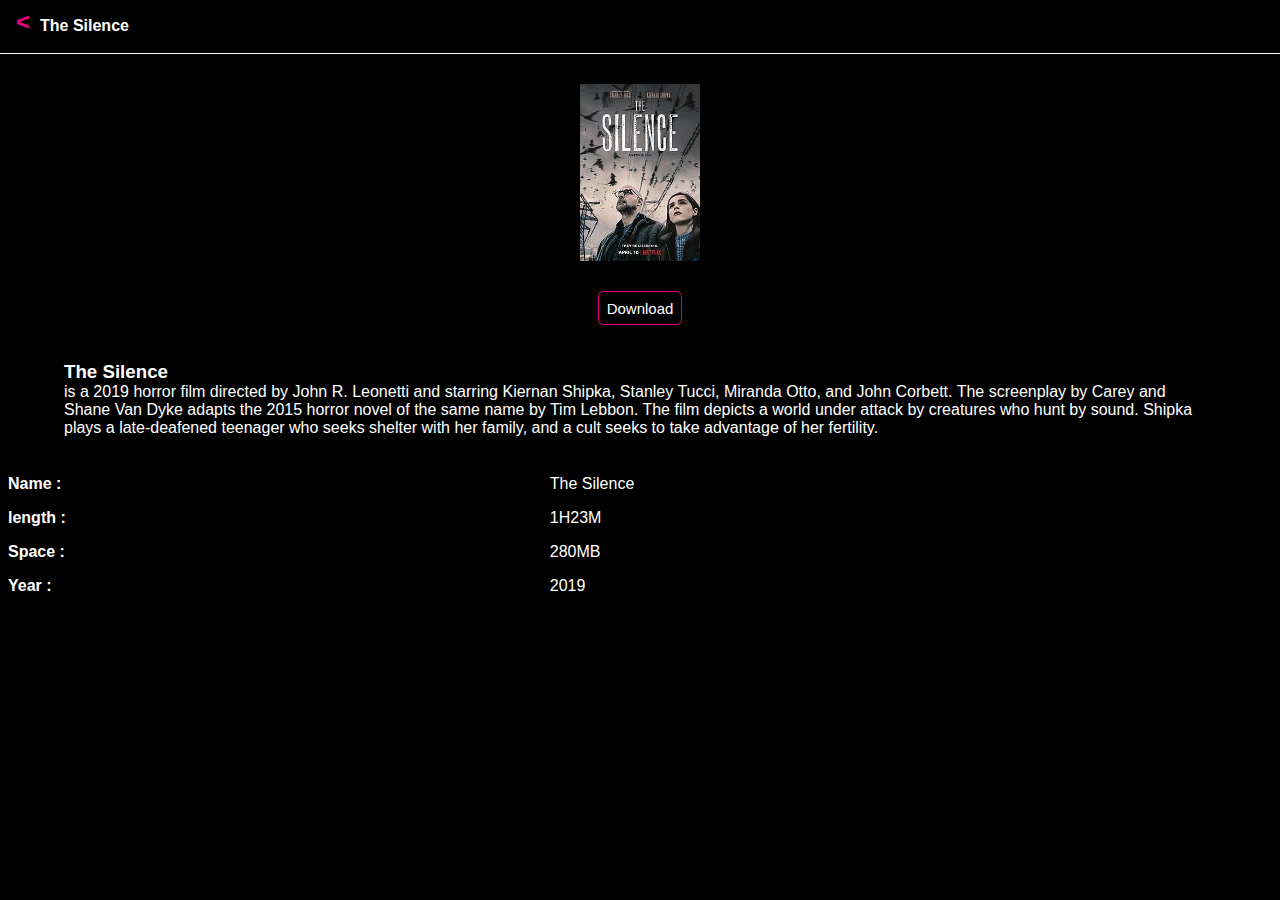
<file: movieswithbenzo-code/movie-dowload/downlaod-silence.html>
<!DOCTYPE html>
<html lang="en">
<head>
    <meta charset="UTF-8">
    <meta name="viewport" content="width=device-width, initial-scale=1.0">
    <link rel="stylesheet" href="/movieswithbenzo-code/main.css">
    <title>The Scilence</title>
</head>
<body>

    <nav class="top">
        <div class="back">
            <a href="../index.html">
                <h2> < </h2>
            </a>
        </div>
        <h4>The Silence</h4>
    </nav>

    <div class="content">
        <div class="thumbnail">
            <img src="/movieswithbenzo-code/Assets/moviethumbs/The_Silence.jpg" alt="avenger-thumb" srcset="" id="thumb">
            <a href="../Assets/moviethumbs/The_Silence.jpg" download>
                <button>Download</button>
            </a>
        </div>
    </div>

    <div class="discription">
        <div class="about">
            <h3>The Silence</h3> is a 2019 horror film directed by John R. Leonetti and starring Kiernan Shipka, Stanley Tucci, Miranda Otto, and John Corbett. The screenplay by Carey and Shane Van Dyke adapts the 2015 horror novel of the same name by Tim Lebbon. The film depicts a world under attack by creatures who hunt by sound. Shipka plays a late-deafened teenager who seeks shelter with her family, and a cult seeks to take advantage of her fertility.
        </div>
    </div>

    <table>
        <tr>
            <th>Name : </th>
            <td>The Silence</td>
        </tr>
        <tr>
            <th>length : </th>
            <td>1H23M</td>
        </tr>
        <tr>
            <th>Space : </th>
            <td>280MB</td>
        </tr>
        <tr>
            <th>Year : </th>
            <td>2019</td>
        </tr>
        
    </table>
    
</body>
</html>
</file>
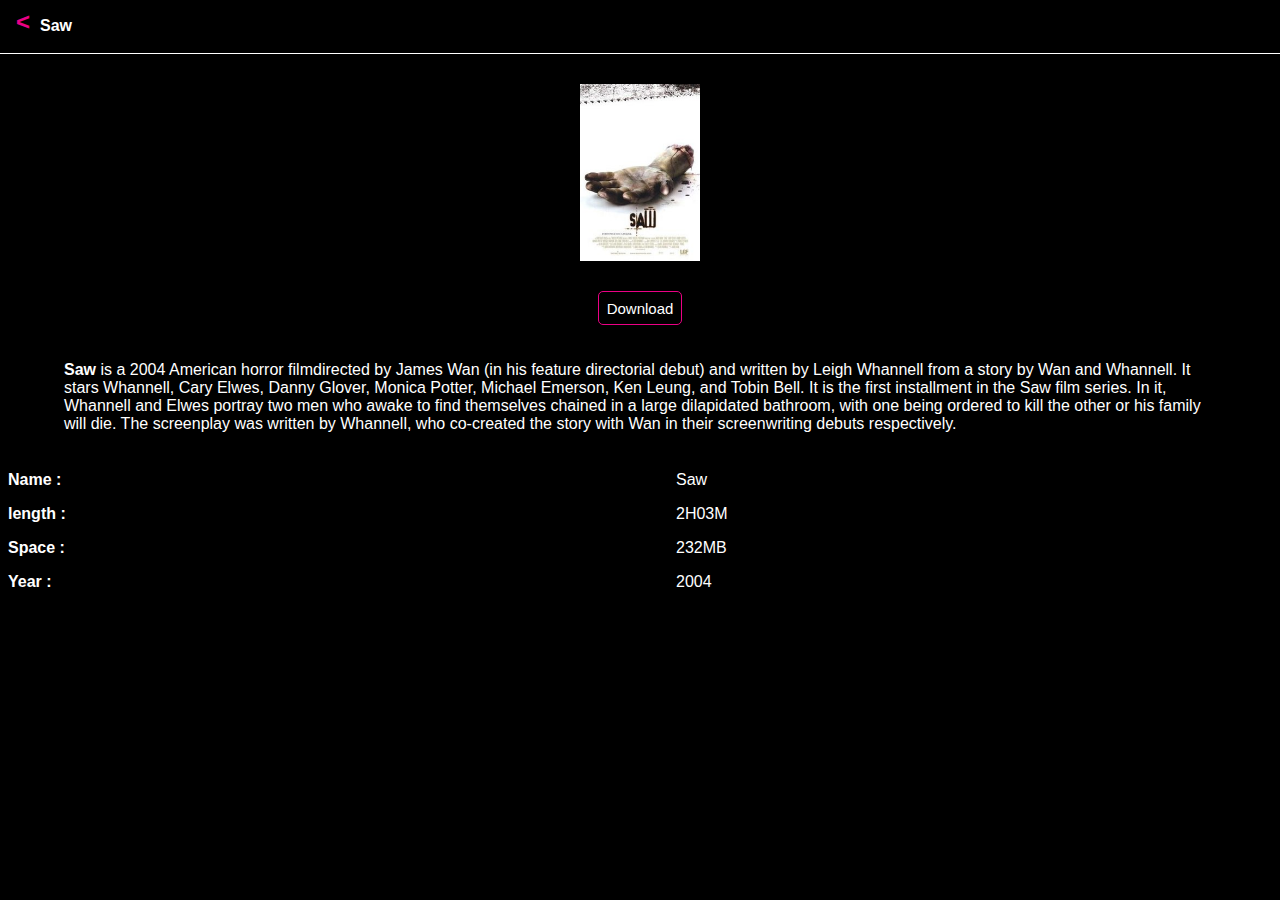
<file: movieswithbenzo-code/movie-dowload/download-saw.html>
<!DOCTYPE html>
<html lang="en">
<head>
    <meta charset="UTF-8">
    <meta name="viewport" content="width=device-width, initial-scale=1.0">
    <link rel="stylesheet" href="/movieswithbenzo-code/main.css">
    <link rel="shortcut icon" href="/movieswithbenzo-code/Assets/benzo.png" type="image/x-icon">
    <title>Saw</title>
</head>
<body>

    <nav class="top">
        <div class="back">
            <a href="../index.html">
                <h2> < </h2>
            </a>
        </div>
        <h4>Saw</h4>
    </nav>

    <div class="content">
        <div class="thumbnail">
            <img src="/movieswithbenzo-code/Assets/moviethumbs/Saw.jpg" alt="avenger-thumb" srcset="" id="thumb">
            <a href="../Assets/moviethumbs/Saw.jpg" download>
                <button>Download</button>
            </a>
        </div>
    </div>

    <div class="discription">
        <div class="about">
            <b>Saw</b> is a 2004 American horror filmdirected by James Wan (in his feature directorial debut) and written by Leigh Whannell from a story by Wan and Whannell. It stars Whannell, Cary Elwes, Danny Glover, Monica Potter, Michael Emerson, Ken Leung, and Tobin Bell. It is the first installment in the Saw film series. In it, Whannell and Elwes portray two men who awake to find themselves chained in a large dilapidated bathroom, with one being ordered to kill the other or his family will die. The screenplay was written by Whannell, who co-created the story with Wan in their screenwriting debuts respectively.
        </div>
    </div>

    <table>
        <tr>
            <th>Name : </th>
            <td>Saw</td>
        </tr>
        <tr>
            <th>length : </th>
            <td>2H03M</td>
        </tr>
        <tr>
            <th>Space : </th>
            <td>232MB</td>
        </tr>
        <tr>
            <th>Year : </th>
            <td>2004</td>
        </tr>
        
    </table>
    
</body>
</html>
</file>
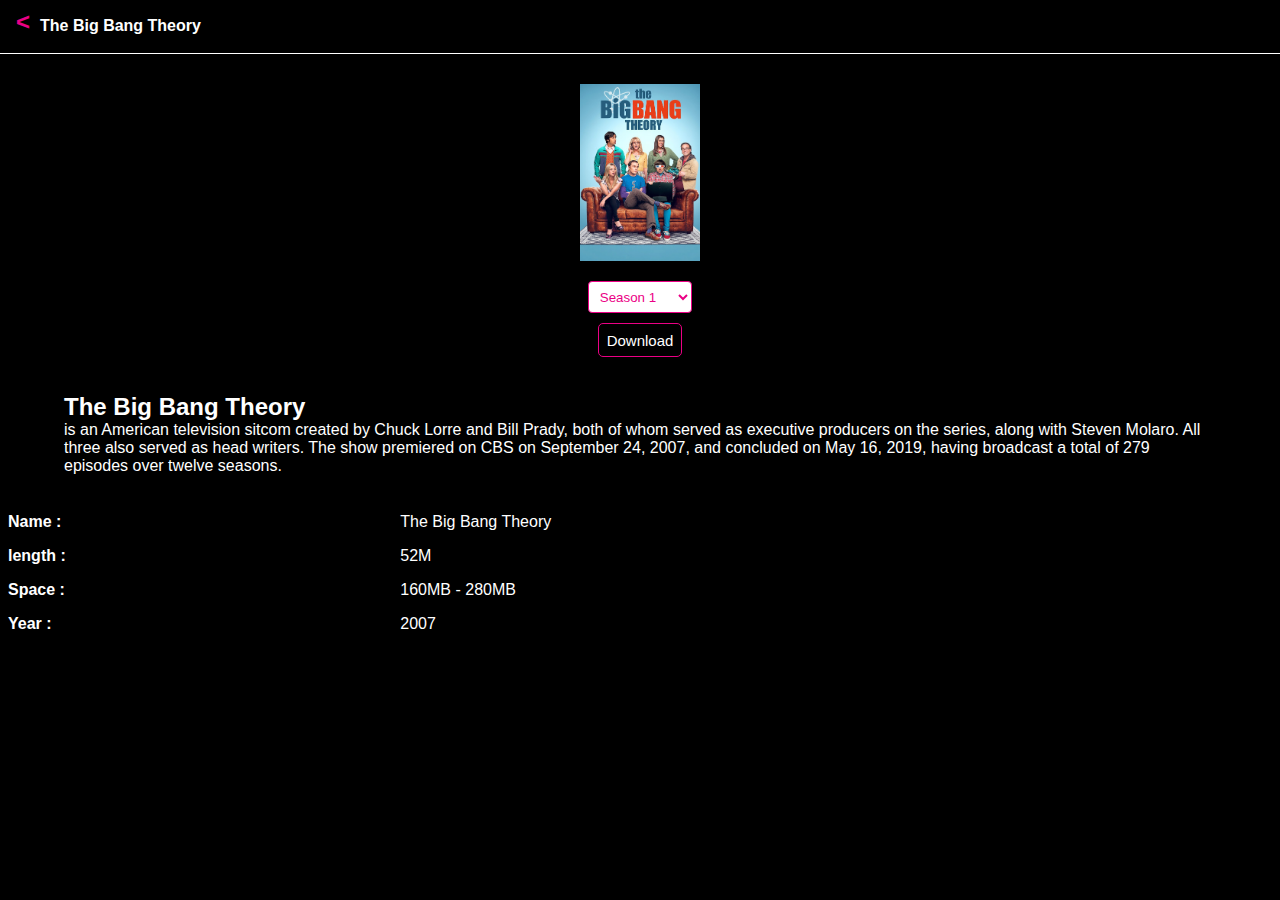
<file: movieswithbenzo-code/movie-dowload/download-tbbt.html>
<!DOCTYPE html>
<html lang="en">
<head>
    <meta charset="UTF-8">
    <meta name="viewport" content="width=device-width, initial-scale=1.0">
    <link rel="shortcut icon" href="/movieswithbenzo-code/Assets/benzo.png" type="image/x-icon">
    <link rel="stylesheet" href="/movieswithbenzo-code/main.css">
    <title>The Big Bang Theory</title>
</head>
<body>

    <nav class="top">
        <div class="back">
            <a href="../index.html">
                <h2> < </h2>
            </a>
        </div>
        <h4>The Big Bang Theory<h4>
    </nav>

    <div class="content">
        <div class="thumbnail">
            <img src="/movieswithbenzo-code/Assets/moviethumbs/The_Big_Bang_Theory.jpg" alt="modernfamily" srcset="" id="thumb">
            <div class="multi-download">
                <select name="Seasons" id="selectbtn">
                    <option value="1">
                        Season 1
                    </option>
                    <option value="2">
                        Season 2
                    </option>
                    <option value="3">
                        Season 3
                    </option>
                    <option value="4">
                        Season 4
                    </option>
                    <option value="5">
                        Season 5
                    </option>
                    <option value="6">
                        Season 6
                    </option>
                    <option value="7">
                        Season 7
                    </option>
                    <option value="8">
                        Season 8
                    </option>
                    <option value="9">
                        Season 9
                    </option>
                    <option value="10">
                        Season 10
                    </option>
                    <option value="11">
                        Season 11
                    </option>
                    <option value="12">
                        Season 12
                    </option>
                </select>
                <a href="../Assets/moviethumbs/The_Big_Bang_Theory.jpg" download>
                    <button>Download</button>
                </a>
                </a>
            </div>
        </div>
    </div>

    <div class="discription">
        <div class="about">
            <h2>The Big Bang Theory</h2> is an American television sitcom created by Chuck Lorre and Bill Prady, both of whom served as executive producers on the series, along with Steven Molaro. All three also served as head writers. The show premiered on CBS on September 24, 2007, and concluded on May 16, 2019, having broadcast a total of 279 episodes over twelve seasons.
        </div>
    </div>

    <table>
        <tr>
            <th>Name : </th>
            <td>The Big Bang Theory</td>
        </tr>
        <tr>
            <th>length : </th>
            <td>52M</td>
        </tr>
        <tr>
            <th>Space : </th>
            <td>160MB - 280MB</td>
        </tr>
        <tr>
            <th>Year : </th>
            <td>2007</td>
        </tr>
        
    </table>
    
</body>
</html>
</file>
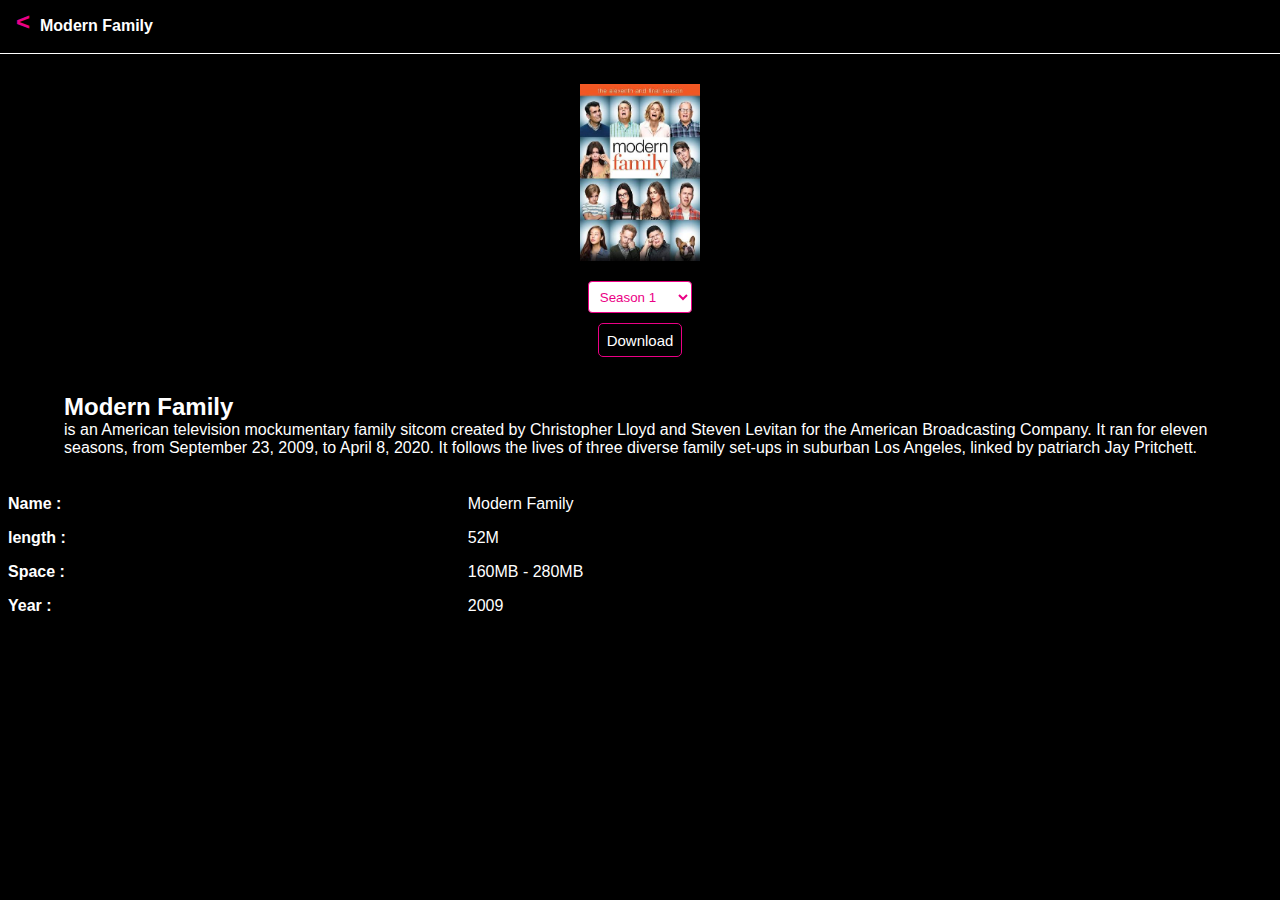
<file: movieswithbenzo-code/movie-dowload/downoad-modern family.html>
<!DOCTYPE html>
<html lang="en">
<head>
    <meta charset="UTF-8">
    <meta name="viewport" content="width=device-width, initial-scale=1.0">
    <link rel="shortcut icon" href="/movieswithbenzo-code/Assets/benzo.png" type="image/x-icon">
    <link rel="stylesheet" href="/movieswithbenzo-code/main.css">
    <title>The Scilence</title>
</head>
<body>

    <nav class="top">
        <div class="back">
            <a href="../index.html">
                <h2> < </h2>
            </a>
        </div>
        <h4>modern family<h4>
    </nav>

    <div class="content">
        <div class="thumbnail">
            <img src="/movieswithbenzo-code/Assets/moviethumbs/modern_fam.jpeg" alt="modernfamily" srcset="" id="thumb">
            <div class="multi-download">
                <select name="Seasons" id="selectbtn">
                    <option value="1">
                        Season 1
                    </option>
                    <option value="2">
                        Season 2
                    </option>
                    <option value="3">
                        Season 3
                    </option>
                    <option value="4">
                        Season 4
                    </option>
                    <option value="5">
                        Season 5
                    </option>
                    <option value="6">
                        Season 6
                    </option>
                    <option value="7">
                        Season 7
                    </option>
                    <option value="8">
                        Season 8
                    </option>
                    <option value="9">
                        Season 9
                    </option>
                    <option value="10">
                        Season 10
                    </option>
                    <option value="5">
                        Season 11
                    </option>
                </select>
                <a href="../Assets/moviethumbs/modern_fam.jpeg" download>
                    <button>Download</button>
                </a>
                </a>
            </div>
        </div>
    </div>

    <div class="discription">
        <div class="about">
            <h2>Modern Family</h2> is an American television mockumentary family sitcom created by Christopher Lloyd and Steven Levitan for the American Broadcasting Company. It ran for eleven seasons, from September 23, 2009, to April 8, 2020. It follows the lives of three diverse family set-ups in suburban Los Angeles, linked by patriarch Jay Pritchett.
        </div>
    </div>

    <table>
        <tr>
            <th>Name : </th>
            <td>Modern Family</td>
        </tr>
        <tr>
            <th>length : </th>
            <td>52M</td>
        </tr>
        <tr>
            <th>Space : </th>
            <td>160MB - 280MB</td>
        </tr>
        <tr>
            <th>Year : </th>
            <td>2009</td>
        </tr>
        
    </table>
    
</body>
</html>
</file>
<file: movieswithbenzo-code/main.css>
* {
    padding: 0;
    margin: 0;
    font-family: -apple-system, BlinkMacSystemFont, 'Segoe UI', Roboto, Oxygen, Ubuntu, Cantarell, 'Open Sans', 'Helvetica Neue', sans-serif;
}

:root {
    --main-color: #eb0085;
    --sec-color: #000;
    --third: #000026;
    --text: #fff;
    --p: rgb(204, 204, 204);
}

body {
    background: var(--sec-color);
    color: var(--text);
    padding: 3rem 0;
}

p {
    color: var(--p);
}

#nav-icon {
    height: 20px;
    margin: 5px 0;
}

header {
    display: flex;
    flex-direction: row;
    background: var(--sec-color);
    padding: 0.5em 1em;
    border-bottom: 1px solid var(--main-color);
    justify-content: space-between;
    position: fixed;
    top: 0;
    left: 0;
    right: 0;
}

.dropbtn {
    color: var(--main-color);
    font-size: 20px;
    font-weight: 500;
    border: none;
    background: transparent;
    cursor: pointer;
    outline: none;
}
  
.dropdown {
    position: relative;
    display: inline-block;
}
  
.dropdown-content {
    display: none;
    position: absolute;
    background-color: var(--main-color);
    min-width: 325px;
    right: -17px;
    top: 35px;
    box-shadow: 0px 8px 16px 0px rgba(0,0,0,0.2);
    z-index: 1;    
}
  
.dropdown-content a {
    color: var(--sec-color);
    padding: 12px 16px;
    font-weight: 500;
    text-decoration: none;
    display: block;
}
  
.dropdown-content a:hover { background: var(--sec-color); color: var(--main-color);}
  
.dropdown:hover .dropdown-content {display: block;}

.dropbtn:active .dropdown-content {display: block;}
  
.dropdown:hover .dropbtn {color: var(--main-color);}

.context h2 {
    text-align: center;
    text-transform: uppercase;
    color: var(--main-color);
}

.search {
    display: flex;
    flex-flow: row;
    padding: 1em 0.5em;
    justify-content: space-evenly;
}

#search {
    width: 75%;
    padding: 0.5em 1em;
    outline: none;
    color: var(--main-color);
    border: 2px solid var(--text);
    border-radius: 10px;
    background-color: var(--sec-color);
}

button {
    background-color: var(--main-color);
    border: 1px solid var(--main-color);
    border-radius: 5px;
    font-size: 15px;
    outline: none;
    padding: 0  0.5em;
    cursor: pointer;
}

.rollbar {
    margin: 30px 10px;
    overflow-x: scroll;
    overflow-y: hidden;
    display: flex;
    flex-flow: row;
}

#movie-displayer h4 {
    margin: 20px 10px;
}

#movie-displayer h4::before {
    content: "";
    position: absolute;
    height: 21px;
    margin-left: -8px;
    width: 5px;
    border-radius: 10px 0 0 10px;
    background: var(--main-color);
}

.card {
    width: max-content;
    padding: 0.5em 1em;
    cursor: pointer;
    text-align: start;
}

.card p {
    text-align: start;
}

.card a {
    text-decoration: none;
}

.card a:hover {
    text-decoration: underline;
    text-decoration-color: var(--main-color);
}

.image {
    display: flex;
    flex-flow: column;
    flex-wrap: wrap;
    width: max-content;
    text-align: start;
    overflow-x: hidden;
    width: 130px;
}

.image p {
    text-transform: capitalize;
    text-align: left;

}

.image img {
    width: 120px;
}

.data {
    color: var(--p);
    text-transform: uppercase;
    
}

.top {
    position: fixed;
    top: 0;
    left: 0;
    right: 0;
    padding: 0.5em 1em;
    display: flex;
    flex-flow: row;
    border-bottom: 1px solid var(--text);
    background: var(--sec-color);
    text-transform: capitalize;
}

.top h4 {
    line-height: 2.3;
    margin: 0 10px;
}

.back a {
    color: var(--main-color);
    text-decoration: none;
    font-weight: 500;
}

.content {
    padding: 1em;
}

.thumbnail {
    display: flex;
    flex-flow: column;
    justify-content: center;
    align-items: center;
}

#thumb {
    width: 120px;
    height: 177.14px;
    margin: 20px 0;
}

table {
    border-collapse: collapse;
    width: 100%;
    padding: 10%;
}

td, th {
    text-align: left;
    padding: 8px;
}

tr {
    color: var(--text);
}

.thumbnail button {
    background: var(--sec-color);
    color: var(--text);
    padding: 0.5em;
    margin: 10px;
    cursor: pointer;
    animation-name: download;
    animation-duration: 1s;
    animation-iteration-count: infinite;
    animation-direction: alternate;
    animation-timing-function: ease-in-out;
}

tr td a:hover {
    transform: scale(1.2);
}

.thumbnail button:hover {
    color: white;
    background: var(--main-color);
    animation-name: unset;
    transform: scale(1.2);
    transition-property: transform;
    transition-duration: 0.5s;
}

@keyframes download {
    0% {
        background: var(--text);
        color: var(--sec-color);
    }
    50% {
        background: var(--third);
        color: var(--main-color);
        border: 1px solid var(--text);
    }
}

.main-body > .rollbar > ::-webkit-scrollbar {
    width: 5px;
}

::-webkit-scrollbar {
    width: 0px;
}
    
::-webkit-scrollbar-thumb {
    background: rgb(0, 0, 0);
}

@media (max-width: 450px) {
    .main-body {
        display: block;
    }

    #desktop {
        display: none;
    }
}

@media (min-width: 450px) {
    .main-body {
        display: none;
    }

    #desktop {
        display: block;
        text-align: center;
        top: 50%;
        color: var(--main-color);
        background-color: var(--sec-color);
        font-family: 'Lucida Sans', 'Lucida Sans Regular', 'Lucida Grande', 'Lucida Sans Unicode', Geneva, Verdana, sans-serif;
    }
}

.discription {
    display: grid;
    place-content: center;
    place-items: center;
    padding: 10px 0 30px 0;
}

.about {
    width: 90%;
}

.multi-download {
    display: flex;
    flex-flow: column;
}

#selectbtn {
    padding: 0.5em;
    color: var(--main-color);
    background: var(--text);
    border: 1px solid var(--main-color);
    border-radius: 4px;
    outline: none;
}
#selectbtn option {
    padding: 0.5em;
    color: var(--main-color);
    background: var(--text);
    border: 1px solid var(--main-color);
    border-radius: 4px;
    outline: none;
}
</file>
